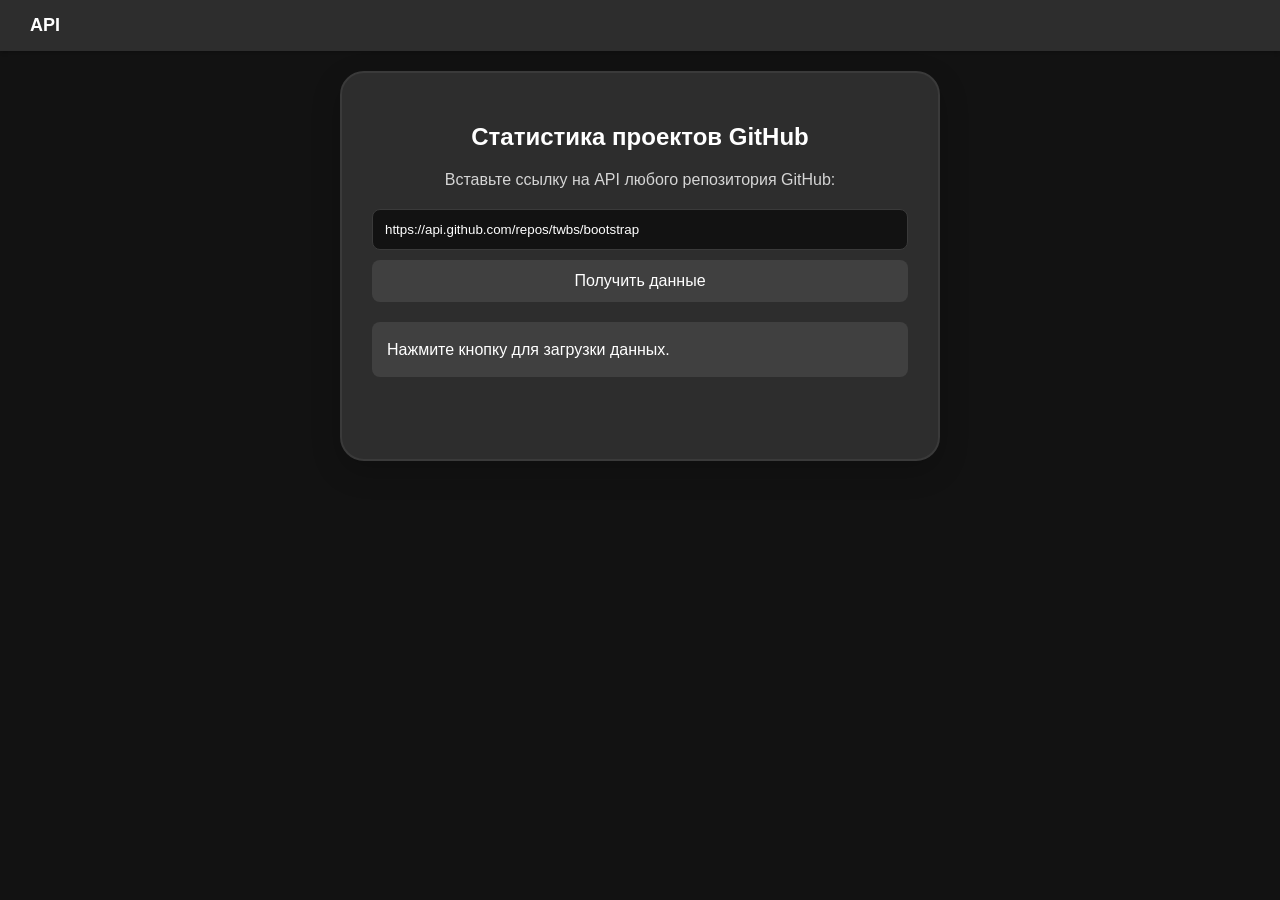
<file: api.html>
<!doctype html>
<html lang="ru">
  <head>
    <meta charset="UTF-8" />
    <meta name="viewport" content="width=device-width, initial-scale=1.0" />
    <title>API</title>
    <link rel="stylesheet" href="css/style.css" />
  </head>
  <body class="page">
    <header class="header">
      <div class="header__logo">API</div>
    </header>
    <main class="main">
      <div class="content" style="max-width: 600px; margin: 0 auto">
        <h2 style="text-align: center">Статистика проектов GitHub</h2>
        <p style="text-align: center; opacity: 0.8">
          Вставьте ссылку на API любого репозитория GitHub:
        </p>

        <div
          style="
            display: flex;
            flex-direction: column;
            gap: 10px;
            margin: 20px 0;
          "
        >
          <input
            type="text"
            id="apiInput"
            value="https://api.github.com/repos/twbs/bootstrap"
            style="
              width: 100%;
              padding: 12px;
              border-radius: 8px;
              border: 1px solid var(--border);
              background: var(--bg);
              color: var(--text);
            "
          />
          <button
            id="loadBtn"
            class="card__btn"
            style="padding: 12px; font-size: 16px"
          >
            Получить данные
          </button>
        </div>

        <div
          id="resultText"
          style="
            padding: 15px;
            border-radius: 8px;
            background-color: var(--accent);
            min-height: 50px;
            margin-top: 10px;
            line-height: 1.6;
          "
        >
          Нажмите кнопку для загрузки данных.
        </div>
      </div>
    </main>

    <script>
      const button = document.getElementById("loadBtn");
      const resultBlock = document.getElementById("resultText");
      const apiInput = document.getElementById("apiInput");

      button.addEventListener("click", function () {
        resultBlock.innerText = "Загрузка...";

        const url = apiInput.value.trim();

        fetch(url)
          .then((response) => response.json())
          .then((data) => {
            resultBlock.innerHTML = `
              <strong>Название репозитория:</strong> ${data.name}<br>
              <strong>Описание:</strong> ${data.description || "Нет описания"}<br>
              <strong>Количество звезд ⭐:</strong> ${data.stargazers_count}<br>
              <strong>Количество форков 🍴:</strong> ${data.forks_count}
            `;
          })
          .catch((error) => {
            resultBlock.innerText =
              "Ошибка! Проверьте правильность ссылки на API GitHub.";
          });
      });
    </script>
  </body>
</html>
</file>
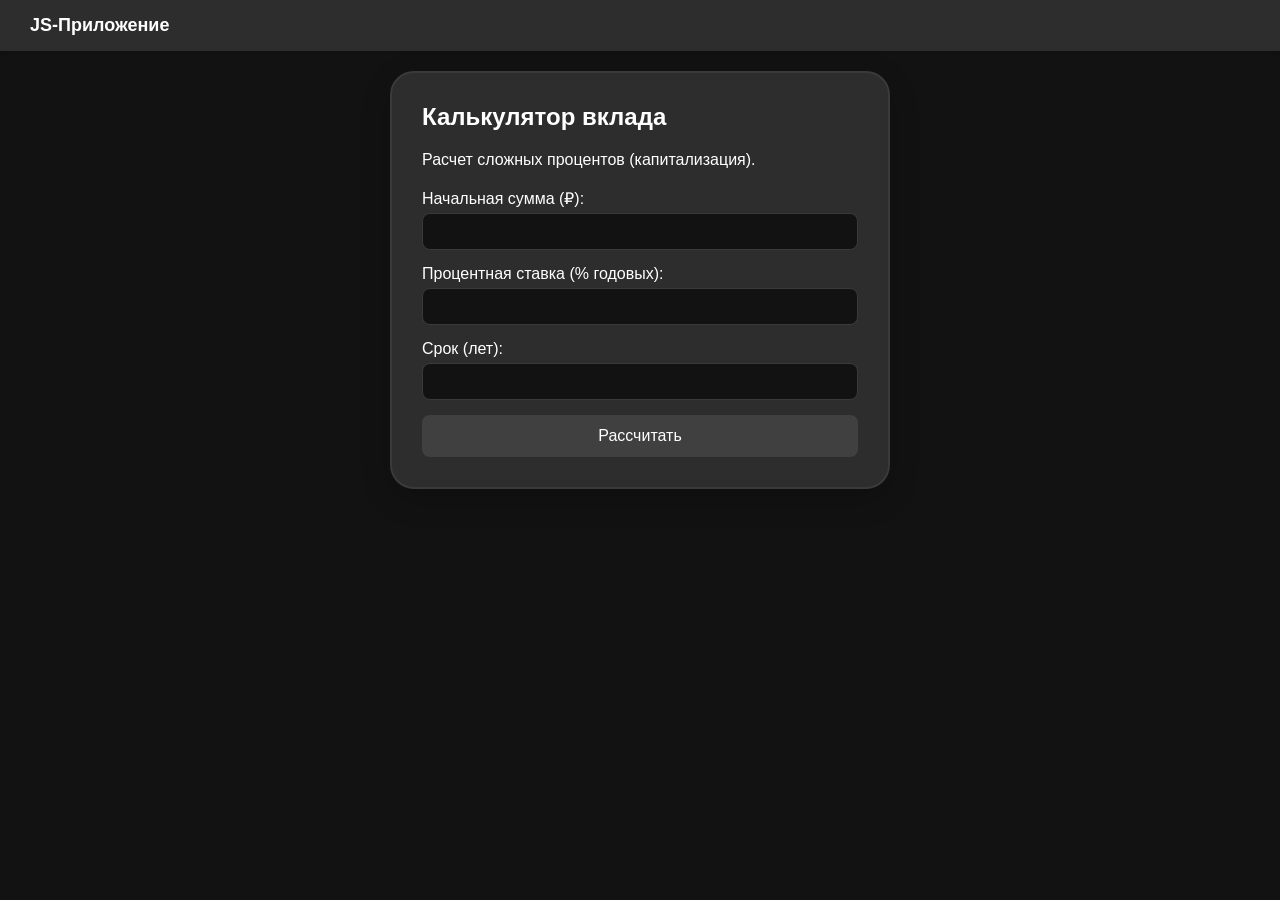
<file: calc.html>
<!doctype html>
<html lang="ru">
  <head>
    <meta charset="UTF-8" />
    <meta name="viewport" content="width=device-width, initial-scale=1.0" />
    <title>Калькулятор</title>
    <link rel="stylesheet" href="css/style.css" />
  </head>
  <body class="page">
    <header class="header">
      <div class="header__logo">JS-Приложение</div>
    </header>
    <main class="main">
      <div class="content" style="max-width: 500px; margin: 0 auto">
        <h2 style="margin-top: 0">
          <i class="fa-solid fa-calculator"></i> Калькулятор вклада
        </h2>
        <p>Расчет сложных процентов (капитализация).</p>

        <form
          id="calcForm"
          style="
            display: flex;
            flex-direction: column;
            gap: 15px;
            margin-top: 20px;
          "
        >
          <div>
            <label style="display: block; margin-bottom: 5px"
              >Начальная сумма (₽):</label
            >
            <input
              type="number"
              id="amount"
              required
              style="
                width: 100%;
                padding: 10px;
                border-radius: 8px;
                border: 1px solid var(--border);
                background: var(--bg);
                color: var(--text);
              "
              min="1000"
            />
          </div>

          <div>
            <label style="display: block; margin-bottom: 5px"
              >Процентная ставка (% годовых):</label
            >
            <input
              type="number"
              id="rate"
              required
              style="
                width: 100%;
                padding: 10px;
                border-radius: 8px;
                border: 1px solid var(--border);
                background: var(--bg);
                color: var(--text);
              "
              step="0.1"
              min="0.1"
            />
          </div>

          <div>
            <label style="display: block; margin-bottom: 5px"
              >Срок (лет):</label
            >
            <input
              type="number"
              id="years"
              required
              style="
                width: 100%;
                padding: 10px;
                border-radius: 8px;
                border: 1px solid var(--border);
                background: var(--bg);
                color: var(--text);
              "
              min="1"
            />
          </div>

          <button
            type="submit"
            class="card__btn"
            style="padding: 12px; font-size: 16px"
          >
            Рассчитать
          </button>
        </form>

        <div
          id="result"
          style="
            margin-top: 25px;
            padding: 15px;
            border-radius: 8px;
            background-color: var(--accent);
            display: none;
          "
        ></div>
      </div>
    </main>

    <script>
      document
        .getElementById("calcForm")
        .addEventListener("submit", function (e) {
          e.preventDefault();

          const amount = parseFloat(document.getElementById("amount").value);
          const rate = parseFloat(document.getElementById("rate").value) / 100;
          const years = parseInt(document.getElementById("years").value);

          //  finalAmount = P(1 + r)^t
          const finalAmount = amount * Math.pow(1 + rate, years);
          const profit = finalAmount - amount;

          const resultDiv = document.getElementById("result");
          resultDiv.style.display = "block";
          resultDiv.innerHTML = `
          <strong>Итоговая сумма:</strong> ${finalAmount.toFixed(2)} ₽<br>
          <strong>Чистая прибыль:</strong> <span style="color: #4cd137;">+${profit.toFixed(2)} ₽</span>
        `;
        });
    </script>
  </body>
</html>
</file>
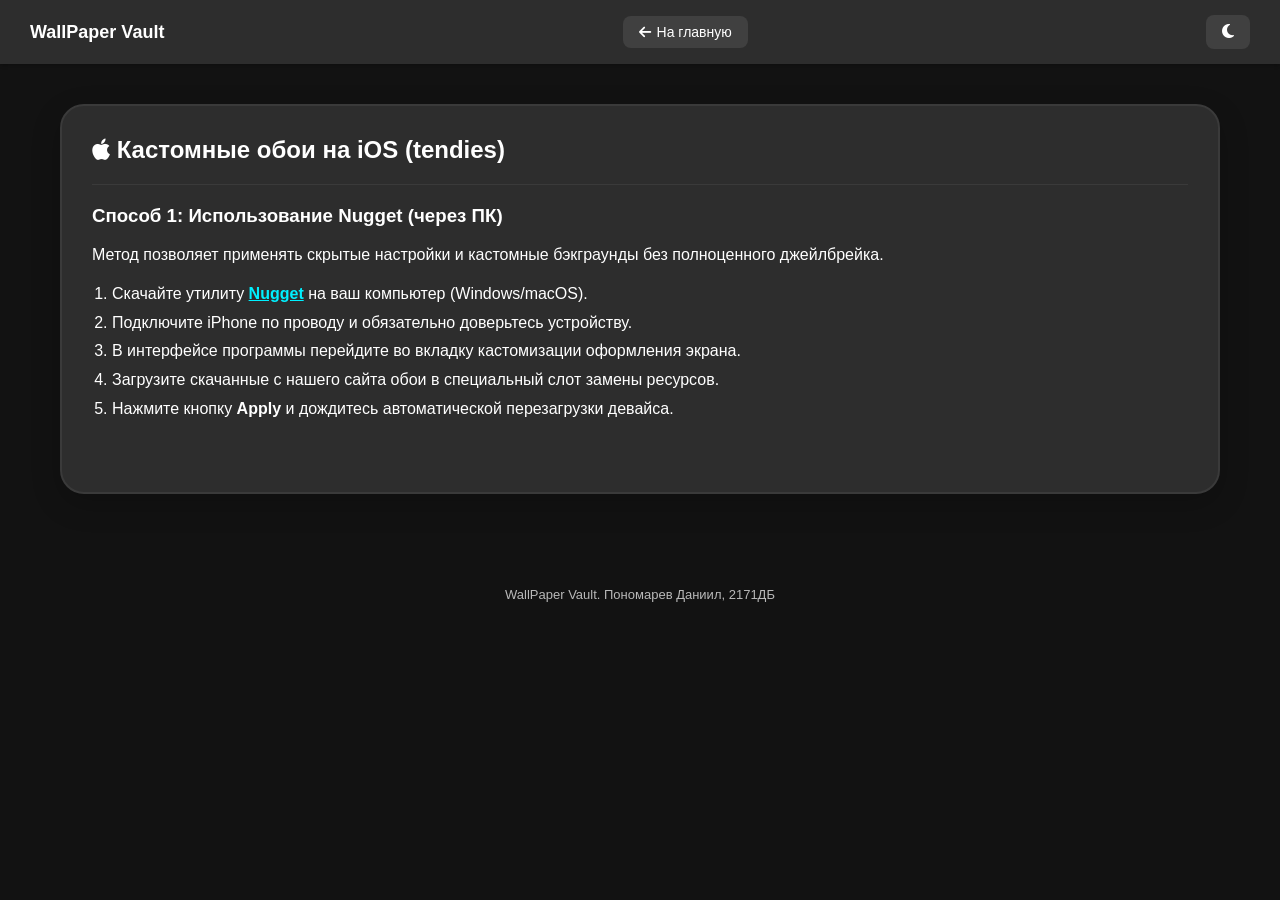
<file: guides/instructions-ios.html>
<!doctype html>
<html lang="ru">
  <head>
    <meta charset="UTF-8" />
    <meta name="viewport" content="width=device-width, initial-scale=1.0" />
    <title>Инструкция для iOS (tendies) — Wallpaper Vault</title>
    <link
      rel="stylesheet"
      href="https://cdnjs.cloudflare.com/ajax/libs/font-awesome/6.4.0/css/all.min.css"
    />
    <link rel="stylesheet" href="../css/style.css" />
  </head>
  <body class="page">
    <header class="header">
      <div class="header__logo">
        <a href="../index.html" style="color: inherit; text-decoration: none"
          >WallPaper Vault</a
        >
      </div>

      <div class="header__links">
        <a href="../index.html" class="header__link">
          <i class="fa-solid fa-arrow-left"></i> На главную
        </a>
      </div>

      <button
        class="header__theme-toggle"
        id="themeBtn"
        aria-label="Сменить тему"
      >
        <i class="fa-solid fa-moon"></i>
      </button>
    </header>

    <main class="main">
      <section class="content" style="margin-top: 20px">
        <h1 style="margin-top: 0">
          <i class="fa-brands fa-apple"></i> Кастомные обои на iOS (tendies)
        </h1>
        <hr
          style="border: 0; border-top: 1px solid var(--border); margin: 20px 0"
        />

        <h3 style="margin-top: 0">Способ 1: Использование Nugget (через ПК)</h3>
        <p>
          Метод позволяет применять скрытые настройки и кастомные бэкграунды без
          полноценного джейлбрейка.
        </p>
        <ol style="line-height: 1.8; padding-left: 20px">
          <li>
            Скачайте утилиту
            <strong
              ><a
                href="https://github.com/leminlimez/Nugget/releases/tag/v7.3.1"
                target="_blank"
                style="color: #00f0ff"
                >Nugget</a
              ></strong
            >
            на ваш компьютер (Windows/macOS).
          </li>
          <li>
            Подключите iPhone по проводу и обязательно доверьтесь устройству.
          </li>
          <li>
            В интерфейсе программы перейдите во вкладку кастомизации оформления
            экрана.
          </li>
          <li>
            Загрузите скачанные с нашего сайта обои в специальный слот замены
            ресурсов.
          </li>
          <li>
            Нажмите кнопку <strong>Apply</strong> и дождитесь автоматической
            перезагрузки девайса.
          </li>
        </ol>
      </section>
    </main>

    <footer class="footer">
      <p class="footer__text">WallPaper Vault. Пономарев Даниил, 2171ДБ</p>
    </footer>

    <script src="../js/script.js"></script>
  </body>
</html>
</file>
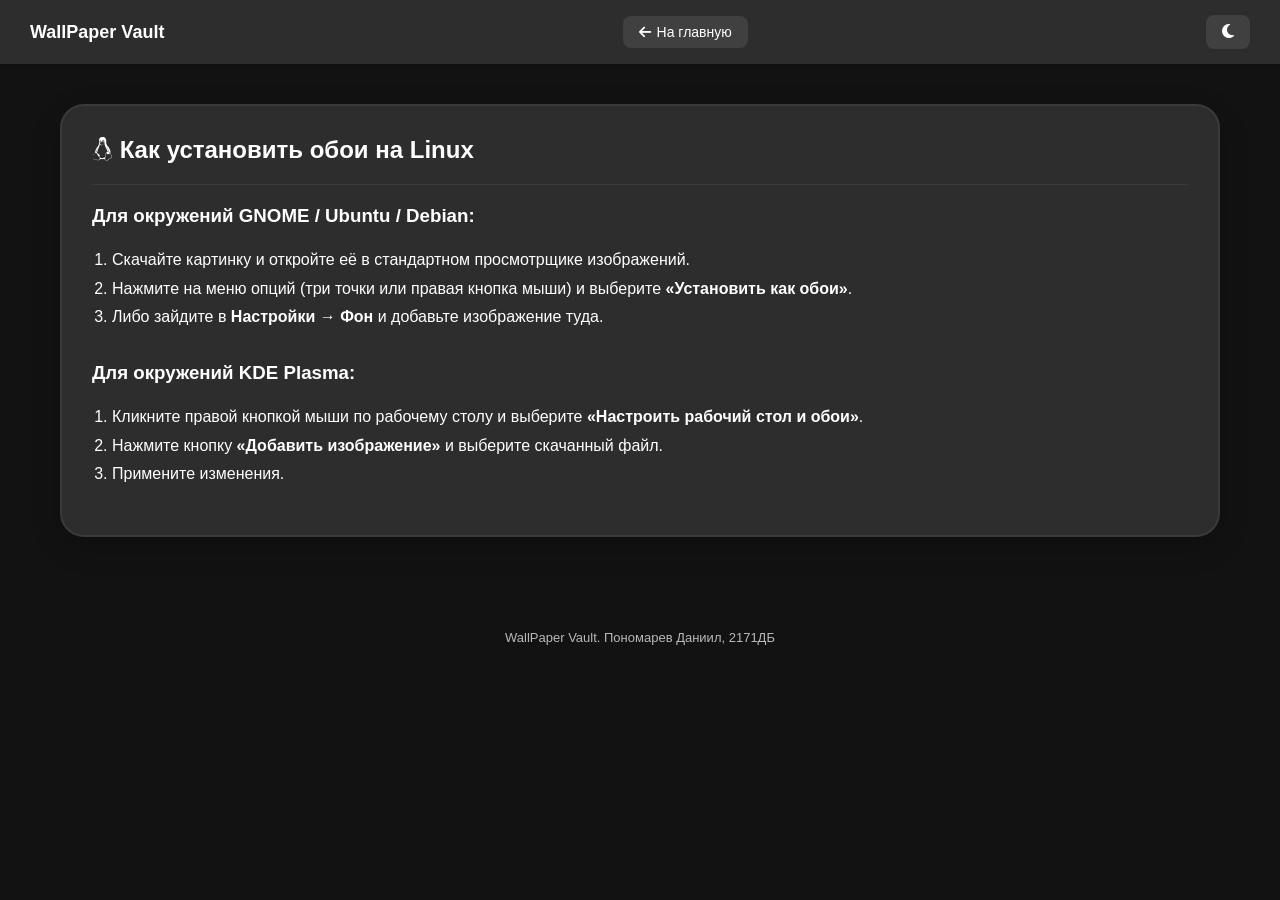
<file: guides/instructions-lin.html>
<!doctype html>
<html lang="ru">
  <head>
    <meta charset="UTF-8" />
    <meta name="viewport" content="width=device-width, initial-scale=1.0" />
    <title>Инструкция для Linux — Wallpaper Vault</title>
    <link
      rel="stylesheet"
      href="https://cdnjs.cloudflare.com/ajax/libs/font-awesome/6.4.0/css/all.min.css"
    />
    <link rel="stylesheet" href="../css/style.css" />
  </head>
  <body class="page">
    <header class="header">
      <div class="header__logo">
        <a href="../index.html" style="color: inherit; text-decoration: none"
          >WallPaper Vault</a
        >
      </div>

      <div class="header__links">
        <a href="../index.html" class="header__link">
          <i class="fa-solid fa-arrow-left"></i> На главную
        </a>
      </div>

      <button
        class="header__theme-toggle"
        id="themeBtn"
        aria-label="Сменить тему"
      >
        <i class="fa-solid fa-moon"></i>
      </button>
    </header>

    <main class="main">
      <section class="content" style="margin-top: 20px">
        <h1 style="margin-top: 0">
          <i class="fa-brands fa-linux"></i> Как установить обои на Linux
        </h1>
        <hr
          style="border: 0; border-top: 1px solid var(--border); margin: 20px 0"
        />

        <h3 style="margin-top: 0">Для окружений GNOME / Ubuntu / Debian:</h3>
        <ol style="line-height: 1.8; padding-left: 20px">
          <li>
            Скачайте картинку и откройте её в стандартном просмотрщике
            изображений.
          </li>
          <li>
            Нажмите на меню опций (три точки или правая кнопка мыши) и выберите
            <strong>«Установить как обои»</strong>.
          </li>
          <li>
            Либо зайдите в <strong>Настройки → Фон</strong> и добавьте
            изображение туда.
          </li>
        </ol>

        <h3 style="margin-top: 30px">Для окружений KDE Plasma:</h3>
        <ol style="line-height: 1.8; padding-left: 20px">
          <li>
            Кликните правой кнопкой мыши по рабочему столу и выберите
            <strong>«Настроить рабочий стол и обои»</strong>.
          </li>
          <li>
            Нажмите кнопку <strong>«Добавить изображение»</strong> и выберите
            скачанный файл.
          </li>
          <li>Примените изменения.</li>
        </ol>
      </section>
    </main>

    <footer class="footer">
      <p class="footer__text">WallPaper Vault. Пономарев Даниил, 2171ДБ</p>
    </footer>
    <script src="../js/script.js"></script>
  </body>
</html>
</file>
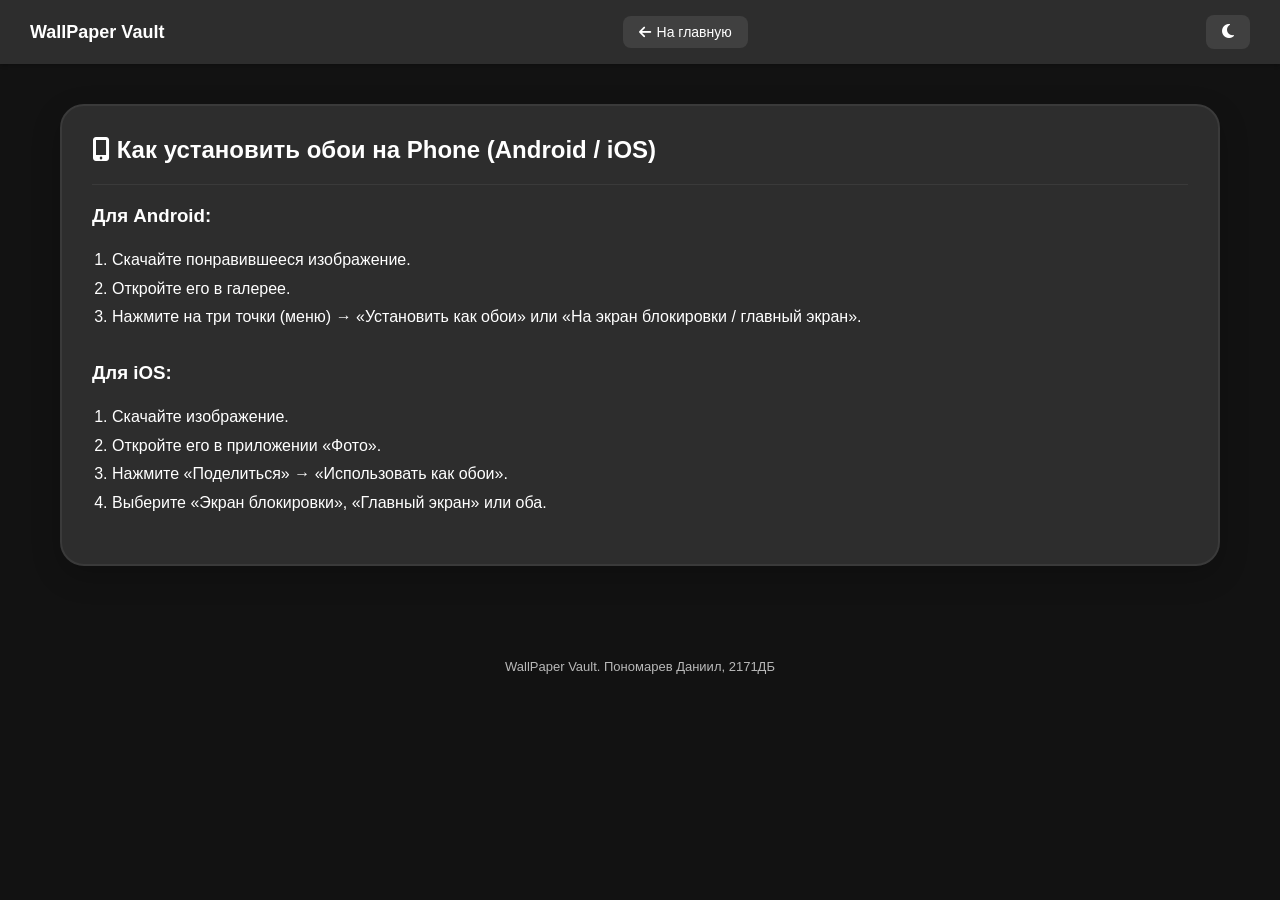
<file: guides/instructions-phone.html>
<!doctype html>
<html lang="ru">
  <head>
    <meta charset="UTF-8" />
    <meta name="viewport" content="width=device-width, initial-scale=1.0" />
    <title>Инструкция для Phone — Wallpaper Vault</title>
    <link
      rel="stylesheet"
      href="https://cdnjs.cloudflare.com/ajax/libs/font-awesome/6.4.0/css/all.min.css"
    />
    <link rel="stylesheet" href="../css/style.css" />
  </head>
  <body class="page">
    <header class="header">
      <div class="header__logo">
        <a href="../index.html" style="color: inherit; text-decoration: none"
          >WallPaper Vault</a
        >
      </div>

      <div class="header__links">
        <a href="../index.html" class="header__link">
          <i class="fa-solid fa-arrow-left"></i> На главную
        </a>
      </div>

      <button
        class="header__theme-toggle"
        id="themeBtn"
        aria-label="Сменить тему"
      >
        <i class="fa-solid fa-moon"></i>
      </button>
    </header>

    <main class="main">
      <section class="content" style="margin-top: 20px">
        <h1 style="margin-top: 0">
          <i class="fa-solid fa-mobile-screen-button"></i> Как установить обои
          на Phone (Android / iOS)
        </h1>
        <hr
          style="border: 0; border-top: 1px solid var(--border); margin: 20px 0"
        />

        <h3 style="margin-top: 0">Для Android:</h3>
        <ol style="line-height: 1.8; padding-left: 20px">
          <li>Скачайте понравившееся изображение.</li>
          <li>Откройте его в галерее.</li>
          <li>
            Нажмите на три точки (меню) → «Установить как обои» или «На экран
            блокировки / главный экран».
          </li>
        </ol>

        <h3 style="margin-top: 30px">Для iOS:</h3>
        <ol style="line-height: 1.8; padding-left: 20px">
          <li>Скачайте изображение.</li>
          <li>Откройте его в приложении «Фото».</li>
          <li>Нажмите «Поделиться» → «Использовать как обои».</li>
          <li>Выберите «Экран блокировки», «Главный экран» или оба.</li>
        </ol>
      </section>
    </main>

    <footer class="footer">
      <p class="footer__text">WallPaper Vault. Пономарев Даниил, 2171ДБ</p>
    </footer>

    <script src="../js/script.js"></script>
  </body>
</html>
</file>
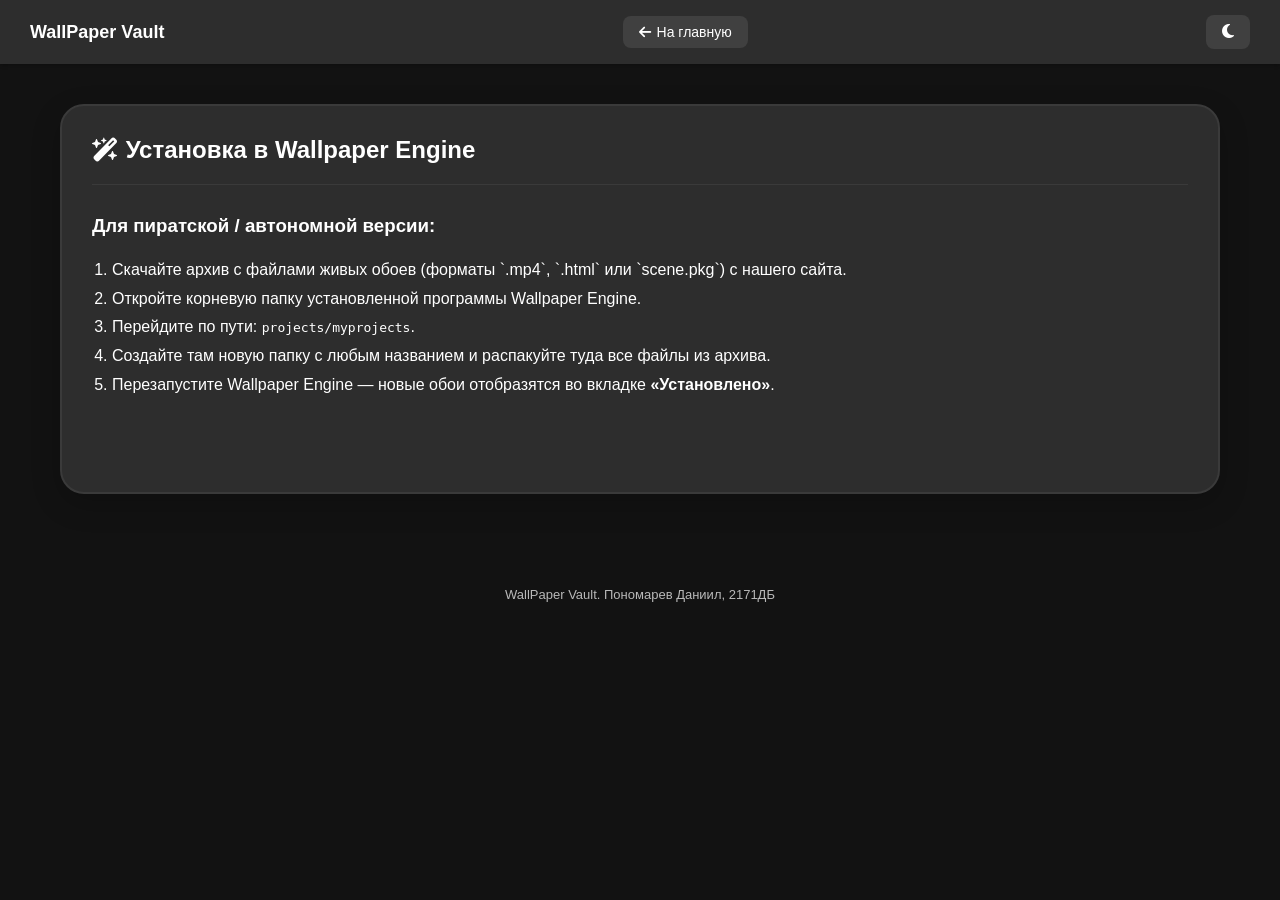
<file: guides/instructions-we.html>
<!doctype html>
<html lang="ru">
  <head>
    <meta charset="UTF-8" />
    <meta name="viewport" content="width=device-width, initial-scale=1.0" />
    <title>Инструкция для Wallpaper Engine — Wallpaper Vault</title>
    <link
      rel="stylesheet"
      href="https://cdnjs.cloudflare.com/ajax/libs/font-awesome/6.4.0/css/all.min.css"
    />
    <link rel="stylesheet" href="../css/style.css" />
  </head>
  <body class="page">
    <header class="header">
      <div class="header__logo">
        <a href="../index.html" style="color: inherit; text-decoration: none"
          >WallPaper Vault</a
        >
      </div>

      <div class="header__links">
        <a href="../index.html" class="header__link">
          <i class="fa-solid fa-arrow-left"></i> На главную
        </a>
      </div>

      <button
        class="header__theme-toggle"
        id="themeBtn"
        aria-label="Сменить тему"
      >
        <i class="fa-solid fa-moon"></i>
      </button>
    </header>

    <main class="main">
      <section class="content" style="margin-top: 20px">
        <h1 style="margin-top: 0">
          <i class="fa-solid fa-wand-magic-sparkles"></i> Установка в Wallpaper
          Engine
        </h1>
        <hr
          style="border: 0; border-top: 1px solid var(--border); margin: 20px 0"
        />

        <h3 style="margin-top: 30px">Для пиратской / автономной версии:</h3>
        <ol style="line-height: 1.8; padding-left: 20px">
          <li>
            Скачайте архив с файлами живых обоев (форматы `.mp4`, `.html` или
            `scene.pkg`) с нашего сайта.
          </li>
          <li>
            Откройте корневую папку установленной программы Wallpaper Engine.
          </li>
          <li>Перейдите по пути: <code>projects/myprojects</code>.</li>
          <li>
            Создайте там новую папку с любым названием и распакуйте туда все
            файлы из архива.
          </li>
          <li>
            Перезапустите Wallpaper Engine — новые обои отобразятся во вкладке
            <strong>«Установлено»</strong>.
          </li>
        </ol>
      </section>
    </main>

    <footer class="footer">
      <p class="footer__text">WallPaper Vault. Пономарев Даниил, 2171ДБ</p>
    </footer>

    <script src="../js/script.js"></script>
  </body>
</html>
</file>
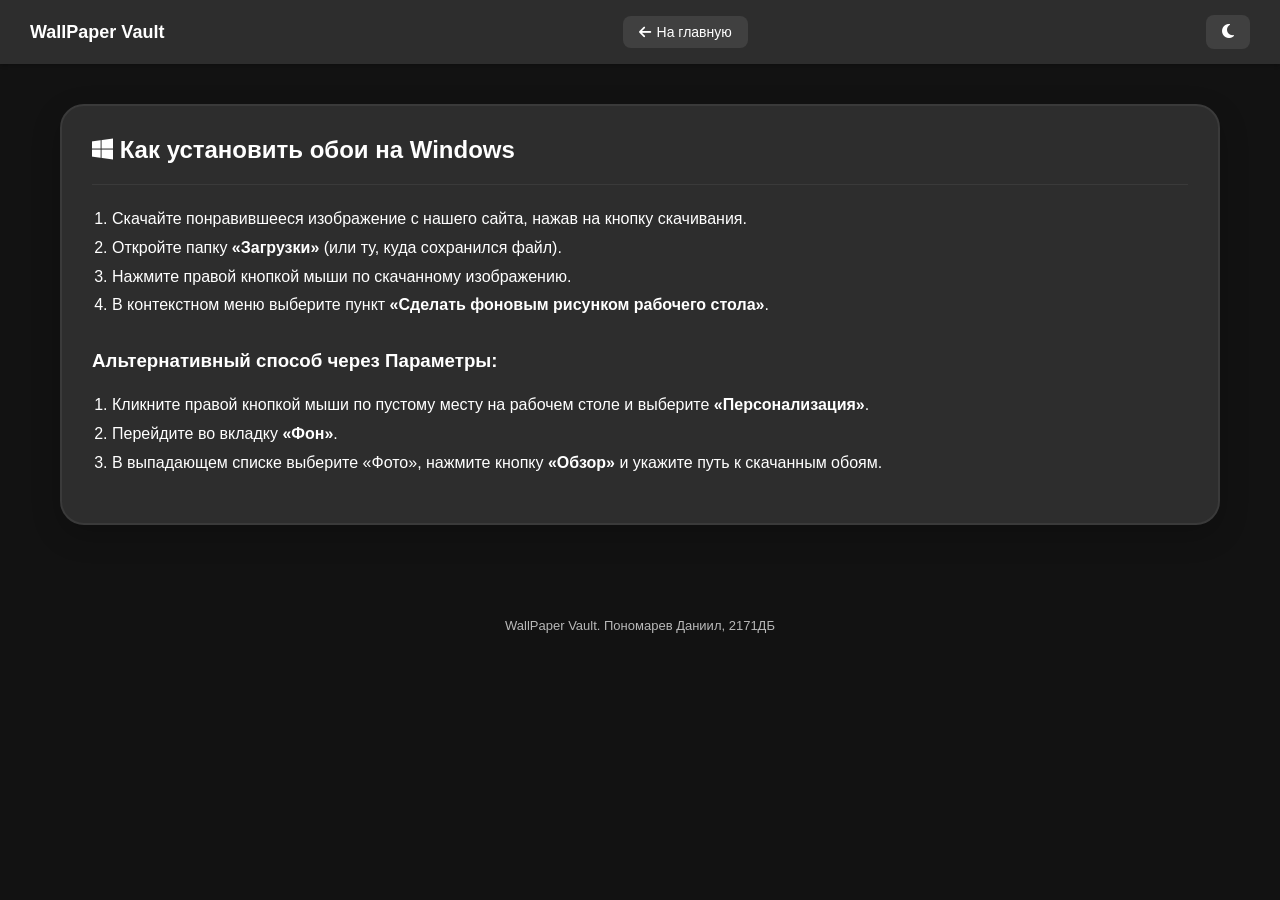
<file: guides/instructions-win.html>
<!doctype html>
<html lang="ru">
  <head>
    <meta charset="UTF-8" />
    <meta name="viewport" content="width=device-width, initial-scale=1.0" />
    <title>Инструкция для Windows — Wallpaper Vault</title>
    <link
      rel="stylesheet"
      href="https://cdnjs.cloudflare.com/ajax/libs/font-awesome/6.4.0/css/all.min.css"
    />
    <link rel="stylesheet" href="../css/style.css" />
  </head>
  <body class="page">
    <header class="header">
      <div class="header__logo">
        <a href="../index.html" style="color: inherit; text-decoration: none"
          >WallPaper Vault</a
        >
      </div>

      <div class="header__links">
        <a href="../index.html" class="header__link">
          <i class="fa-solid fa-arrow-left"></i> На главную
        </a>
      </div>

      <button
        class="header__theme-toggle"
        id="themeBtn"
        aria-label="Сменить тему"
      >
        <i class="fa-solid fa-moon"></i>
      </button>
    </header>

    <main class="main">
      <section class="content" style="margin-top: 20px">
        <h1 style="margin-top: 0">
          <i class="fa-brands fa-windows"></i> Как установить обои на Windows
        </h1>
        <hr
          style="border: 0; border-top: 1px solid var(--border); margin: 20px 0"
        />

        <ol style="line-height: 1.8; padding-left: 20px">
          <li>
            Скачайте понравившееся изображение с нашего сайта, нажав на кнопку
            скачивания.
          </li>
          <li>
            Откройте папку <strong>«Загрузки»</strong> (или ту, куда сохранился
            файл).
          </li>
          <li>Нажмите правой кнопкой мыши по скачанному изображению.</li>
          <li>
            В контекстном меню выберите пункт
            <strong>«Сделать фоновым рисунком рабочего стола»</strong>.
          </li>
        </ol>

        <h3 style="margin-top: 30px">Альтернативный способ через Параметры:</h3>
        <ol style="line-height: 1.8; padding-left: 20px" start="1">
          <li>
            Кликните правой кнопкой мыши по пустому месту на рабочем столе и
            выберите <strong>«Персонализация»</strong>.
          </li>
          <li>Перейдите во вкладку <strong>«Фон»</strong>.</li>
          <li>
            В выпадающем списке выберите «Фото», нажмите кнопку
            <strong>«Обзор»</strong> и укажите путь к скачанным обоям.
          </li>
        </ol>
      </section>
    </main>

    <footer class="footer">
      <p class="footer__text">WallPaper Vault. Пономарев Даниил, 2171ДБ</p>
    </footer>
    <script src="../js/script.js"></script>
  </body>
</html>
</file>
<file: css/style.css>
:root {
  --bg: #121212;
  --card: #2d2d2d;
  --text: #ffffff;
  --accent: #404040;
  --accent-hover: #505050;
  --border: #3a3a3a;
  --banner-start: #2a3a3d;
  --banner-end: #253327;
}

.light-theme {
  --bg: #f5f5f5;
  --card: #ffffff;
  --text: #222222;
  --accent: #e0e0e0;
  --accent-hover: #cccccc;
  --border: #d0d0d0;
  --banner-start: #d2e1e6;
  --banner-end: #cbdccd;
}

*,
*::before,
*::after {
  box-sizing: border-box;
}

html,
body {
  width: 100%;
  margin: 0;
  padding: 0;
}

.page {
  font-family:
    -apple-system, BlinkMacSystemFont, "Segoe UI", Roboto, Helvetica, Arial,
    sans-serif;
  background-color: var(--bg);
  color: var(--text);
  transition:
    background-color 0.3s,
    color 0.3s;
}

.header {
  background-color: var(--card);
  padding: 15px 30px;
  box-shadow: 0 1px 4px rgba(0, 0, 0, 0.3);
  display: flex;
  justify-content: space-between;
  align-items: center;
}

.header__link {
  color: var(--text);
  text-decoration: none;
  font-size: 14px;
  font-weight: 500;
  padding: 8px 16px;
  border-radius: 8px;
  background-color: var(--accent);
  transition:
    background-color 0.2s,
    opacity 0.2s;
  display: inline-flex;
  align-items: center;
  gap: 6px;
}

.header__link:hover {
  background-color: var(--accent-hover);
}

.header__links {
  display: flex;
  flex-wrap: wrap;
  gap: 10px;
  align-items: center;
}

.header__logo {
  font-size: 18px;
  font-weight: bold;
}

.header__theme-toggle {
  background-color: var(--accent);
  color: var(--text);
  border: none;
  padding: 8px 16px;
  border-radius: 8px;
  cursor: pointer;
  font-size: 16px;
  transition: background-color 0.2s;
}

.header__theme-toggle:hover {
  background-color: var(--accent-hover);
}

.main {
  width: 100%;
  max-width: 1200px;
  margin: 0 auto;
  padding: 20px;
}

.banner {
  background: linear-gradient(135deg, var(--banner-start), var(--banner-end));
  height: 180px;
  border-radius: 16px;
  margin-bottom: 30px;
  display: flex;
  flex-direction: column;
  align-items: center;
  justify-content: center;
  padding: 20px;
}

.banner__text {
  margin: 0;
  font-size: 24px;
  font-weight: 500;
  text-align: center;
  max-width: 600px;
  padding: 0 20px;
  text-shadow: 0 1px 2px rgba(0, 0, 0, 0.2);
  color: var(--text);
}

.content {
  border: 2px solid var(--border);
  border-radius: 24px;
  padding: 30px;
  background-color: var(--card);
  box-shadow: 0 10px 30px rgba(0, 0, 0, 0.2);
  min-height: 390px;
}

.nav-filters {
  display: flex;
  justify-content: flex-start;
  flex-wrap: wrap;
  background-color: var(--card);
  padding: 6px;
  border-radius: 25px;
  width: fit-content;
  margin: 0 0 25px 0;
  border: 1px solid var(--border);
}

.nav-filters__btn {
  background: none;
  border: 1px solid transparent;
  color: var(--text);
  padding: 10px 20px;
  font-size: 14px;
  cursor: pointer;
  border-radius: 20px;
  transition: background-color 0.2s;

  display: inline-flex;
  align-items: center;
  gap: 8px;
}

.nav-filters__btn--active {
  background-color: var(--accent);
}

.tags {
  display: flex;
  justify-content: flex-start;
  margin-bottom: 25px;
  padding-left: 5px;
}

.tags__select {
  background-color: var(--accent);
  color: var(--text);
  border: 1px solid var(--border);
  padding: 10px 40px 10px 15px;
  border-radius: 18px;
  font-size: 14px;
  cursor: pointer;
  outline: none;
  min-width: 160px;

  -webkit-appearance: none;
  -moz-appearance: none;
  appearance: none;
}

.gallery {
  display: grid;
  grid-template-columns: repeat(auto-fill, minmax(250px, 1fr));
  gap: 20px;
}
.gallery--phone {
  grid-template-columns: repeat(auto-fill, minmax(180px, 1fr));
  gap: 15px;
}
.gallery--phone .card__img {
  height: auto;
  aspect-ratio: 9 / 16;
}

.card {
  background-color: var(--card);
  border-radius: 16px;
  overflow: hidden;
  text-align: center;
  padding-bottom: 15px;
  box-shadow: 0 4px 10px rgba(0, 0, 0, 0.1);
  border: 1px solid var(--border);
  display: flex;
  flex-direction: column;
}

.card__img {
  width: 100%;
  height: 150px;
  object-fit: cover;
  background-color: var(--border);
}

.card__actions {
  display: flex;
  justify-content: center;
  gap: 12px;
  margin-top: 15px;
  padding: 0 10px;
}

.card__btn {
  background-color: var(--accent);
  color: var(--text);
  border: none;
  padding: 8px 20px;
  border-radius: 8px;
  cursor: pointer;
  font-size: 14px;
  transition: background-color 0.2s;
}

.card__btn:hover {
  background-color: var(--accent-hover);
}

.footer {
  text-align: center;
  padding: 20px;
  font-size: 13px;
  color: var(--text);
  opacity: 0.7;
  margin-top: 40px;
}

@media (max-width: 768px) {
  .main {
    padding: 10px;
  }

  .content {
    padding: 15px;
  }

  .nav-filters {
    width: 100%;
    justify-content: center;
  }

  .nav-filters__btn {
    flex: 1 1 45%;
    text-align: center;
    justify-content: center;
  }

  .tags__select {
    width: 100%;
  }

  .card__img {
    height: 180px;
  }

  .header {
    padding: 10px 15px;
    flex-direction: column;
    gap: 8px;
    flex-direction: row;
    justify-content: space-between;
    padding: 15px;
    text-align: center;
  }

  .header__links {
    flex-direction: row;
    width: 100%;
    gap: 5px;
    flex-wrap: wrap;
    justify-content: center;
  }

  .header__link {
    padding: 6px 10px;
    font-size: 13px;
  }
  .gallery--phone {
    grid-template-columns: repeat(2, 1fr);
    gap: 15px;
  }
  .gallery--phone .card__btn {
    padding: 6px 10px;
    font-size: 12px;
  }

  .modal__body {
    flex-direction: column;
    padding: 20px;
  }

  .modal__img {
    max-height: 250px;
  }
}

.modal {
  display: none;
  position: fixed;
  top: 0;
  left: 0;
  width: 100%;
  height: 100%;
  background-color: rgba(0, 0, 0, 0.85);
  z-index: 1000;
  justify-content: center;
  align-items: center;
  padding: 20px;
}

.modal--open {
  display: flex;
}

.modal__content {
  background-color: var(--card);
  border: 2px solid var(--border);
  border-radius: 20px;
  max-width: 800px;
  width: 100%;
  position: relative;
  box-shadow: 0 10px 40px rgba(0, 0, 0, 0.5);
  animation: modalFadeIn 0.3s ease;
}

@keyframes modalFadeIn {
  from {
    opacity: 0;
    transform: translateY(-20px);
  }
  to {
    opacity: 1;
    transform: translateY(0);
  }
}

.modal__close {
  position: absolute;
  top: 15px;
  right: 20px;
  background: none;
  border: none;
  color: var(--text);
  font-size: 30px;
  cursor: pointer;
  opacity: 0.7;
  transition: opacity 0.2s;
  z-index: 10;
}

.modal__close:hover {
  opacity: 1;
}

.modal__body {
  display: flex;
  gap: 25px;
  padding: 30px;
}

.modal__preview-container {
  flex: 1;
  position: relative;
  display: flex;
  flex-direction: column;
  align-items: center;
}

.modal__img {
  max-width: 100%;
  max-height: 400px;
  object-fit: contain;
  border-radius: 12px;
  background-color: #000;
}

.modal__img:fullscreen {
  object-fit: contain;
  width: 100vw;
  height: 100vh;
  background-color: #000;
}

.modal__fullscreen-btn {
  margin-top: 12px;
  background-color: #007bff;
  color: #fff;
  border: none;
  padding: 8px 16px;
  border-radius: 8px;
  cursor: pointer;
  font-size: 14px;
  display: inline-flex;
  align-items: center;
  gap: 8px;
  transition: background-color 0.2s;
}

.modal__fullscreen-btn:hover {
  background-color: #0056b3;
}

.modal__img--fullscreen {
  position: fixed;
  top: 0;
  left: 0;
  width: 100vw;
  height: 100vh;
  max-width: 100vw;
  max-height: 100vh;
  z-index: 2000;
  object-fit: cover;
  border-radius: 0;
  cursor: zoom-out;
}

.modal__info {
  flex: 1;
  display: flex;
  flex-direction: column;
  justify-content: space-between;
}

.modal__title {
  margin-top: 0;
  font-size: 22px;
  border-bottom: 1px solid var(--border);
  padding-bottom: 10px;
}

.modal__actions {
  display: flex;
  gap: 12px;
  margin: 20px 0;
}

.modal__btn {
  flex: 1;
  padding: 12px;
  border-radius: 10px;
  border: none;
  cursor: pointer;
  font-weight: 500;
  display: inline-flex;
  align-items: center;
  justify-content: center;
  gap: 8px;
  background-color: var(--accent);
  color: var(--text);
  transition: background-color 0.2s;
}

.modal__btn:hover {
  background-color: var(--accent-hover);
}

.modal__btn--fav.active {
  background-color: #ff4757;
  color: #fff;
}

.modal__instructions h3 {
  margin-bottom: 10px;
  font-size: 16px;
}

.modal__links-container {
  display: flex;
  flex-direction: column;
  gap: 8px;
}

.hidden {
  opacity: 0 !important;
  visibility: hidden !important;
  pointer-events: none !important;
}
</file>
